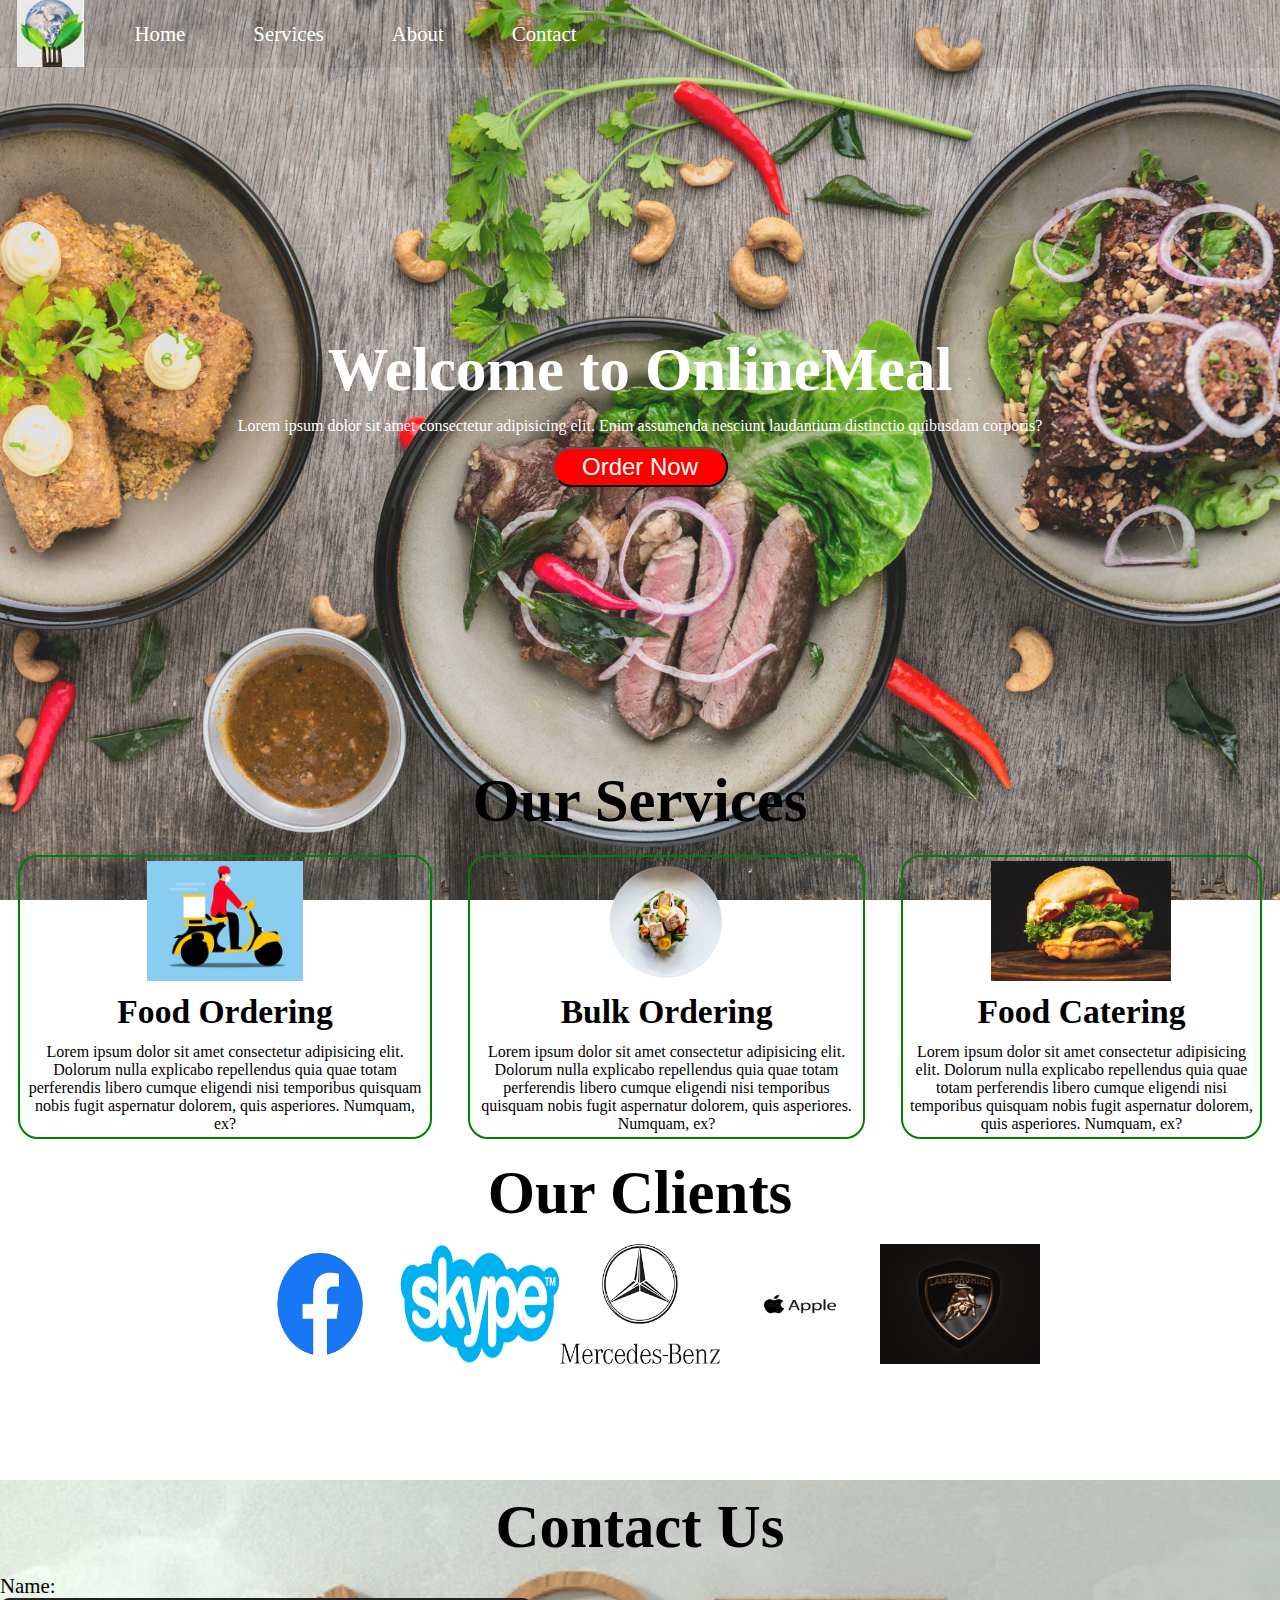
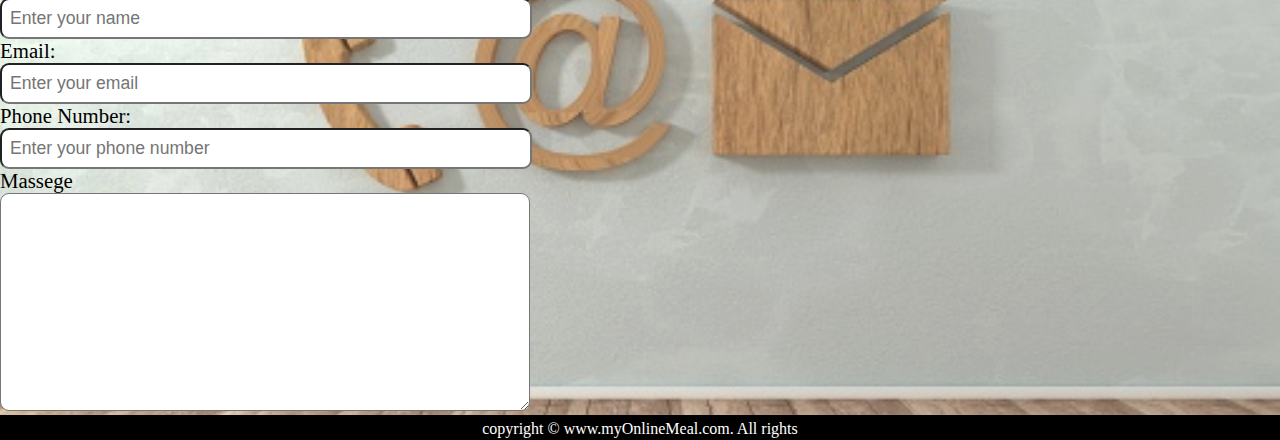
<file: index.html>
<!DOCTYPE html>
<html lang="en">

<head>
    <meta charset="UTF-8">
    <meta http-equiv="X-UA-Compatible" content="IE=edge">
    <meta name="viewport" content="width=device-width, initial-scale=1.0">
    <title>Best Online Food Delivery Service in India | OnlineMeals.com</title>
    <link rel="stylesheet" href="css/style.css">
    <link rel="stylesheet" href="css/phone.css">
</head>

<body>
    <nav id="navbar">
        <div id="logo">
            <img src="logo.jpg" alt="OnlineMeals.com">
        </div>


        <ul>

            <li class="item"><a href="#">Home</a></li>
            <li class="item"><a href="#">Services</a></li>
            <li class="item"><a href="#">About</a></li>
            <li class="item"><a href="#">Contact</a></li>
           

        </ul>
        <span id="time"></span>

    </nav>
    <section id="home">
        <h1 class="h-primary">Welcome to OnlineMeal</h1>
        <p>Lorem ipsum dolor sit amet consectetur adipisicing elit. Enim assumenda nesciunt laudantium distinctio

            quibusdam corporis?</p>
      

            <button class="btn">Order Now </button>
    </section>
    <section class="services-container">
        <h1 class="h-primary center">Our Services</h1>
        <div id="services">
            <div class="box">
                <img src="img/123.jpg" alt="">
                <h2 class="h-secondary center">Food Ordering</h2>
                <p class="center">Lorem ipsum dolor sit amet consectetur adipisicing elit. Dolorum nulla explicabo
                    repellendus quia quae totam perferendis libero cumque eligendi nisi temporibus quisquam nobis fugit
                    aspernatur dolorem, quis asperiores. Numquam, ex?
                </p>
            </div>
            <div id="services">
                <div class="box">
                    <img src="img/chicken-6205276_960_720.webp" alt="">
                    <h2 class="h-secondary center">Bulk Ordering</h2>
                    <p class="center">Lorem ipsum dolor sit amet consectetur adipisicing elit. Dolorum nulla explicabo
                        repellendus quia quae totam perferendis libero cumque eligendi nisi temporibus quisquam nobis fugit
                        aspernatur dolorem, quis asperiores. Numquam, ex?
    
    
                    </p>
                </div>
                <div id="services">
                    <div class="box">
                        <img src="bg3.jpg" alt="">
                        <h2 class="h-secondary center">Food Catering</h2>
                        <p class="center">Lorem ipsum dolor sit amet consectetur adipisicing elit. Dolorum nulla explicabo
                            repellendus quia quae totam perferendis libero cumque eligendi nisi temporibus quisquam nobis fugit
                            aspernatur dolorem, quis asperiores. Numquam, ex?
        
        
                        </p>
                    </div>
            

        </div>

    </section>
    <section id="client-section">
        <h2 class="h-primary center">Our Clients</h2>
        <div id="clients">
           <div class="client-item">
            <img src="img/download.png" alt="Our Clients">
           </div>
           <div class="client-item">
            <img src="img/2560px-Skype_logo.svg.png" alt="Our Clients">
           </div>
           <div class="client-item">
            <img src="img/mr.png" alt="Our Clients">
           </div>
           <div class="client-item">
            <img src="img/apple-logo-editorial-illustrative-white-background-apple-logo-editorial-illustrative-white-background-eps-download-vector-208329128.jpg" alt="Our Clients">
           </div>
           <div class="client-item">
            <img src="img/logo1.jpg.jpg" alt="Our Clients">
           </div>
        </div>
        
    </section>
   
    <section id="contact">
        <h1 class="h-primary center">Contact Us</h1>
        <div id="contact-box">
            <form action="">
            <div class="form-group">
                <label for="name">Name:</label>
                <input type="text" name="name" id="name" placeholder="Enter your name">
            </div>
            <div class="form-group">
                <label for="name">Email:</label>
                <input type="text" name="name" id="email" placeholder="Enter your email">
            </div>
            <div class="form-group">
                <label for="name">Phone Number:</label>
                <input type="text" name="name" id="phone" placeholder="Enter your phone number">
            </div>
            <div class="form-group">
                <label for="name">Massege</label>
                <textarea name="Massege" id="massege" cols="30" rows="10"></textarea>
            </div>
        </form>
        </div>
    </section>
    <footer>
        <div class="center">
            copyright &copy; www.myOnlineMeal.com. All rights
        </div>
    </footer>

    <script>

          confirm("Welcome to KATTA CHAMACH");
         function displayTime(){
            time= new Date();
            // console.log(time);
            document.getElementById('time').innerHTML=time;

        }
        setInterval(displayTime,1000);

    </script>


</body>

</html>
</file>
<file: css/phone.css>
/* background-color: red;
/* }  */
</file>
<file: css/style.css>
/* css reset */
*{
    margin:0;
    padding: 0;
}
/* css variables */
:root{
    --navbar-height: 59px;

}
#navbar{
    display: flex;
    align-items: center;
    position: relative;
   
    
    /* background-color: black; */
}
/* logo and image  */
#logo{
    margin: -25px 15px;
    padding: -44px;
}

#logo img{
    height: 70px;
    margin: 22px 2px;
}

/* navbar list styling */
#navbar ul{
            display: flex;
}
#navbar::before{
    background-color: black;
    position: absolute;
    

    height: 100%;
    width: 100%;
    z-index: -1;
    opacity: 0.4;
    content: "";
  

}
#time{
    color: white;
    padding: 22px 42px 33px 427px;
    /* transition: all;
    
    transition-delay: 2; */
}


#navbar ul li{
    list-style: none;
    font-size: 1.3rem;
}
#navbar ul li a{
    display: block;
    padding: 3px 34px;
 border-radius:20px ;
 text-decoration:none;
 color: white;
}
#navbar ul li a:hover{
    
    color: black;
    background-color: aliceblue;
}

/* home section  */
#home{
    display: flex;
    flex-direction: column;
    padding: 3px 200px;
    justify-content: center;
    align-items: center;
    height: 680px;
    
}

#home::before{
    
    content: "";
    position: absolute;
    background: url('../bg2.jpg') no-repeat center center/cover;
    height: 100%;
    width: 100%;
    z-index: -1;
    opacity: 0.89;
    top: 0px;
    left: 0px;
}
#home h1{
    color: white;
    text-align: center;
}
#home p{
    color: white;
    text-align: center;
}
 /* services section */
 /* #ser{
    margin: 34px;
    display: flex;
    border: 22px solid rgb(15, 127, 140);
    height: 100px;
 }
 
 #ser.box img{
    
   height: 1px;

 }
 #ser{
      */
 


      #services{
        margin: 0px;
        display: flex;
      }
      #services .box{
           border: 2px solid green;
           padding: 4px;
           margin:7px
           
            18px;
           border-radius: 20px;

      }
      #services .box img{
       
       height: 120px;
    display: block;
    margin: auto;
   }
   /* client section */

   #client-section{
      height: 334px;
     
   }
   #clients{
    display:flex;
    justify-content: center;
    align-items: center;
    margin: 4px 5px;
    }
    .client-item img{
        height: 120px;
    width:160px;
    


    }
    #client-section::before{
        content: "";
        position: absolute;
        /* background:url('../bg1.jpg'); */
        width: 100%;
        height: 41%;
        z-index: -1;
        opacity: .4;
    }
    /* contact section  */
    #contact{
        position: relative;
      
    }
#contact::before{
    content: "";
    position: absolute;
    width: 100%;
    height: 100%;
    z-index: -1;
    opacity: 0.9;
    background: url('../contact2.jpg') no-repeat center center/cover;

}
footer{
    background: black;
    color: white;
    height: 20px;
    padding-top: 5px;
}
/* contact us */
#contact-box input,
#contact-box textarea{
    width: 100%;
    padding: 0.5rem;
    border-radius: 9px;
    font-size: 1.1rem;
}
#contact-bax{
    display: flex;
    justify-content:center;
    align-items:center;
    padding-bottom: 34px;
    padding-left: 60px;
 } 
#contact-box form{
    width: 40%;
}
#contact-box label{
   font-size: 1.3rem;
}





    /* utility classess */

    .h-primary{
        font-size: 3.8rem;
        padding: 12px;
    }
    .h-secondary{
        font-size: 2.1rem;
        padding: 12px;
    }
    .btn{
        padding: 4px 28px;
        border-radius: 22px;
        margin: 12px;
        font-size: 1.5rem;
        background-color: red;
        color: white;
        cursor: pointer;
       align-self: center;
       text-decoration: none;
       text-decoration-color: antiquewhite;
    }
    
    .btn:hover{
        background-color:white;
        color: black;
        
    }
    /* .btnlink{
        /*  */
    /* } */ 
    /* .btn li a{

    } */
    .center{
        text-align: center;
    }
</file>
